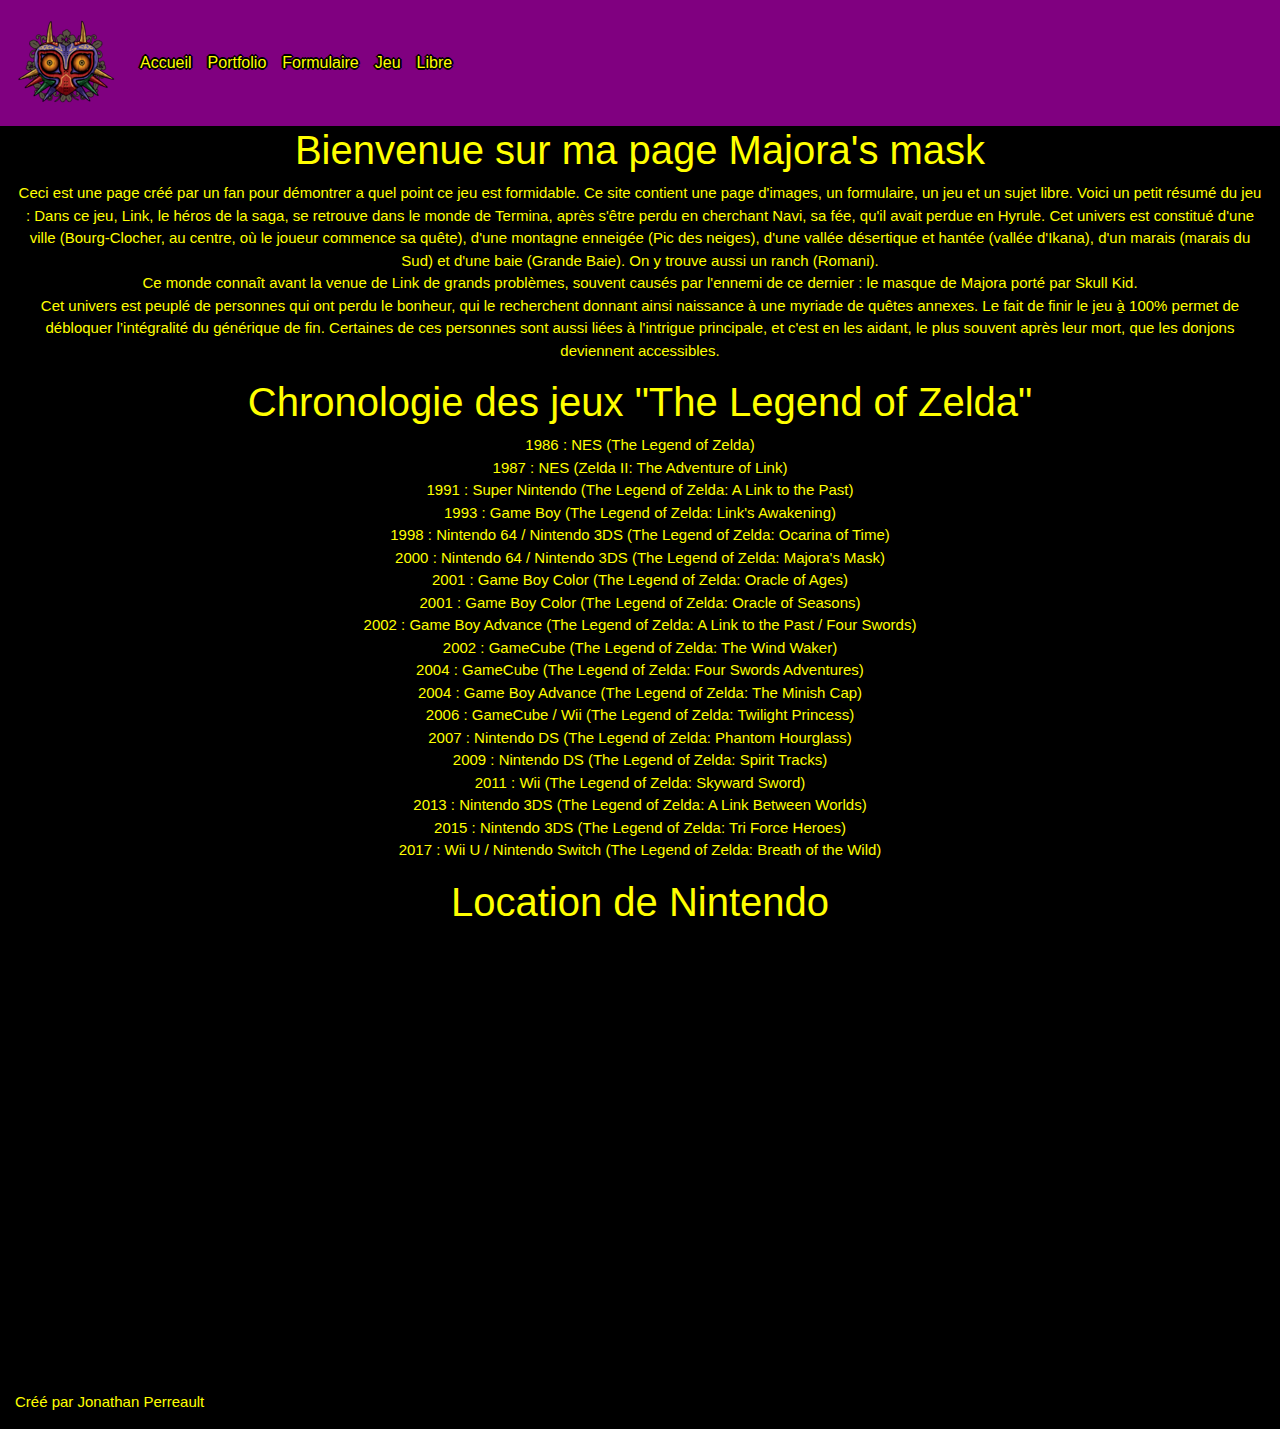
<file: index.html>
<!DOCTYPE html>
<!-- accueil.html -->
<!-- Jonathan Perreault -->
<!-- [Date] -->
<html lang="fr-ca">
<head>
    <meta charset="UTF-8">
    <title>Title</title>
    <link rel="stylesheet" href="css/bootstrap.css">
    <link rel="stylesheet" href="css/style.css">
</head>
<body>

    <header>
        <nav class="navbar navbar-expand-lg bg shadow ">
            <a class="navbar-brand" href="#"><img class="ima" src="medias/logo.png" alt="logo"></a>

            <button class="navbar-toggler" type="button" data-toggle="collapse" data-target="#navbarNavAltMarkup"
                    aria-controls="navbarNavAltMarkup" aria-expanded="false" aria-label="Toggle navigation">
                <span class="navbar-toggler-icon"></span>
            </button>

            <div class="collapse navbar-collapse" id="navbarNavAltMarkup">
                <div class="navbar-nav">
                    <a class="nav-item nav-link active" href="accueil.html">Accueil <span class="sr-only">(current)</span></a>
                    <a class="nav-item nav-link" href="portfolio.html">Portfolio</a>
                    <a class="nav-item nav-link" href="formulaire.html">Formulaire</a>
                    <a class="nav-item nav-link" href="jeu.html">Jeu</a>
                    <a class="nav-item nav-link" href="libre.html">Libre</a>
                </div>
            </div>
        </nav>
    </header>
    <div class="container-fluid wallpaper">
        <intro id="intro">
            <div class="row">
                <div class="col-xl-12 col-12">
                    <div class=" shadow text-center">
                        <h1>Bienvenue sur ma page Majora's mask</h1>
                        <p class="psize">
                            Ceci est une page créé par un fan pour démontrer a quel point ce jeu est formidable.
                            Ce site contient une page d'images, un formulaire, un jeu et un sujet libre. Voici un petit résumé du jeu :
                            Dans ce jeu, Link, le héros de la saga, se retrouve dans le monde de Termina, après s'être perdu en cherchant Navi,
                            sa fée, qu'il avait perdue en Hyrule. Cet univers est constitué d'une ville (Bourg-Clocher, au centre, où le joueur commence sa quête),
                            d'une montagne enneigée (Pic des neiges), d'une vallée désertique et hantée (vallée d'Ikana), d'un marais (marais du Sud) et d'une baie
                            (Grande Baie). On y trouve aussi un ranch (Romani).
                            <br>
                            Ce monde connaît avant la venue de Link de grands problèmes, souvent causés par l'ennemi de ce dernier :
                            le masque de Majora porté par Skull Kid.
                            <br>
                            Cet univers est peuplé de personnes qui ont perdu le bonheur, qui le recherchent donnant ainsi
                            naissance à une myriade de quêtes annexes. Le fait de finir le jeu à̱ 100% permet de débloquer l’intégralité du
                            générique de fin. Certaines de ces personnes sont aussi liées à l'intrigue principale, et c'est en les aidant, le plus
                            souvent après leur mort, que les donjons deviennent accessibles.
                        </p>
                </div>
            </div>
        </div>
        </intro>
        <chronologie id="chrono">
            <div class="row">
                <div class="col-xl-12 col-12 text-center">
                    <h1>Chronologie des jeux "The Legend of Zelda"</h1>
                    <p class="psize">
                        1986 : NES (The Legend of Zelda)
                        <br>
                        1987 : NES (Zelda II: The Adventure of Link)
                        <br>
                        1991 : Super Nintendo (The Legend of Zelda: A Link to the Past)
                        <br>
                        1993 : Game Boy (The Legend of Zelda: Link's Awakening)
                        <br>
                        1998 : Nintendo 64 / Nintendo 3DS (The Legend of Zelda: Ocarina of Time)
                        <br>
                        2000 : Nintendo 64 / Nintendo 3DS (The Legend of Zelda: Majora's Mask)
                        <br>
                        2001 : Game Boy Color (The Legend of Zelda: Oracle of Ages)
                        <br>
                        2001 : Game Boy Color (The Legend of Zelda: Oracle of Seasons)
                        <br>
                        2002 : Game Boy Advance (The Legend of Zelda: A Link to the Past / Four Swords)
                        <br>
                        2002 : GameCube (The Legend of Zelda: The Wind Waker)
                        <br>
                        2004 : GameCube (The Legend of Zelda: Four Swords Adventures)
                        <br>
                        2004 : Game Boy Advance (The Legend of Zelda: The Minish Cap)
                        <br>
                        2006 : GameCube / Wii (The Legend of Zelda: Twilight Princess)
                        <br>
                        2007 : Nintendo DS (The Legend of Zelda: Phantom Hourglass)
                        <br>
                        2009 : Nintendo DS (The Legend of Zelda: Spirit Tracks)
                        <br>
                        2011 : Wii (The Legend of Zelda: Skyward Sword)
                        <br>
                        2013 : Nintendo 3DS (The Legend of Zelda: A Link Between Worlds)
                        <br>
                        2015 : Nintendo 3DS (The Legend of Zelda: Tri Force Heroes)
                        <br>
                        2017 : Wii U / Nintendo Switch (The Legend of Zelda: Breath of the Wild)
                    </p>
                </div>
            </div>
        </chronologie>
        <location class="text-center" id="location">
            <h1>Location de Nintendo</h1>
            <iframe src="https://www.google.com/maps/embed?pb=!1m18!1m12!1m3!1d76646.51056307978!2d135.21209924724087!3d34.42933551219771!2m3!1f0!2f0!3f0!3m2!1i1024!2i768!4f13.1!3m3!1m2!1s0x6000b917f3b5e665%3A0x61e763cf5c6fb665!2sNintendo+Check+In!5e0!3m2!1sfr!2sca!4v1525354008843" width="600" height="450" frameborder="0" style="border:0" allowfullscreen></iframe>
        </location>

        <footer>
            <div class="row">
                <div class="col-xl-12 col-12">
                    <p class="psize">Créé par Jonathan Perreault</p>
                </div>
            </div>
        </footer>

    </div>
<script src="js/jquery-3.3.1.js"></script>
<script src="js/bootstrap.js"></script>
<script src="js/monscript.js"></script>
</body>
</html>
</file>
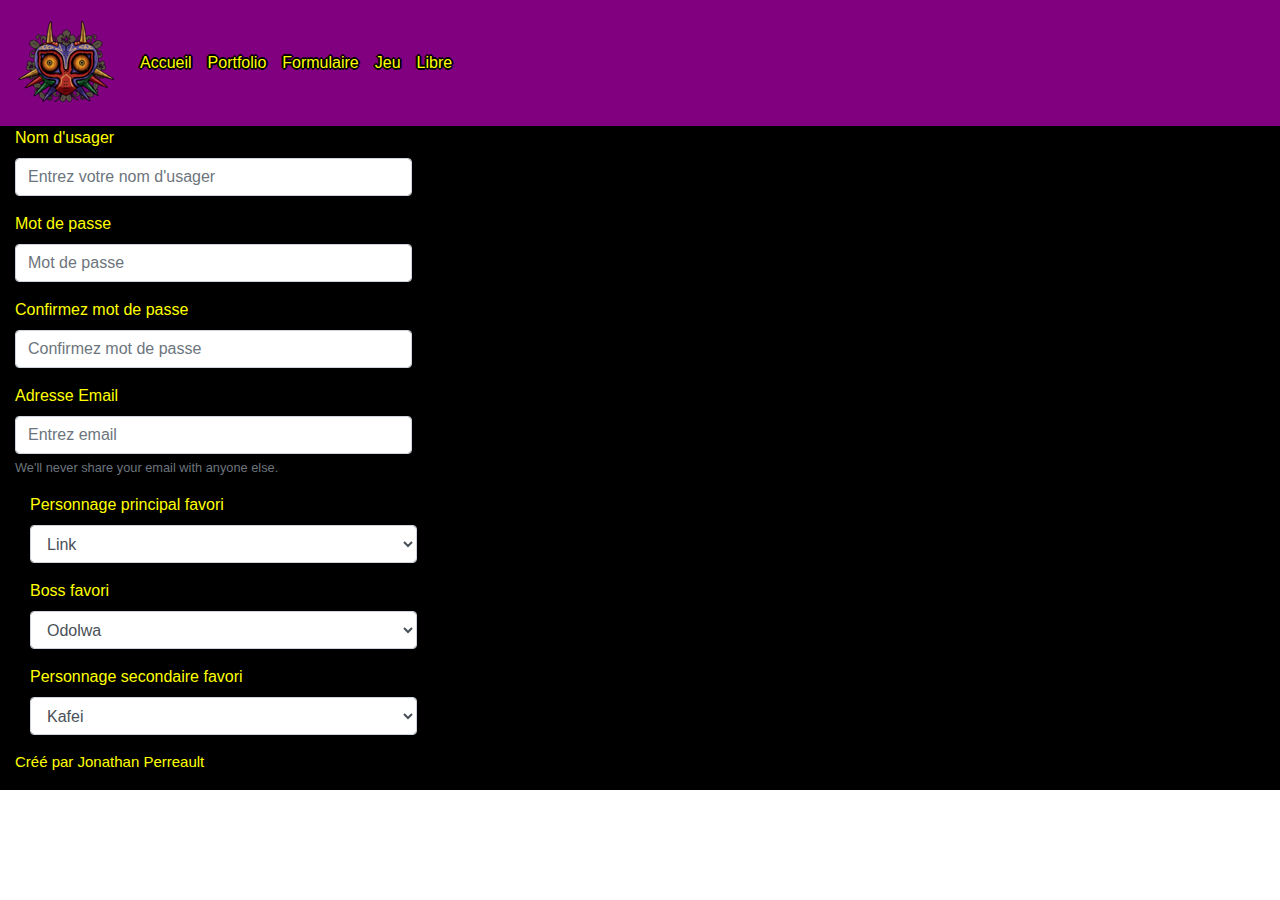
<file: formulaire.html>
<!DOCTYPE html>
<!-- index.html -->
<!-- Jonathan Perreault -->
<!-- [Date] -->
<html lang="fr-ca">
<head>
    <meta charset="UTF-8">
    <title>Title</title>
    <link rel="stylesheet" href="css/bootstrap.css">
    <link rel="stylesheet" href="css/style.css">
</head>
<body>
<header>
    <nav class="navbar navbar-expand-lg bg shadow ">
        <a class="navbar-brand" href="#"><img class="ima" src="medias/logo.png" alt="logo"></a>

        <button class="navbar-toggler" type="button" data-toggle="collapse" data-target="#navbarNavAltMarkup"
                aria-controls="navbarNavAltMarkup" aria-expanded="false" aria-label="Toggle navigation">
            <span class="navbar-toggler-icon"></span>
        </button>

        <div class="collapse navbar-collapse" id="navbarNavAltMarkup">
            <div class="navbar-nav">
                <a class="nav-item nav-link active" href="accueil.html">Accueil <span class="sr-only">(current)</span></a>
                <a class="nav-item nav-link" href="portfolio.html">Portfolio</a>
                <a class="nav-item nav-link" href="formulaire.html">Formulaire</a>
                <a class="nav-item nav-link" href="jeu.html">Jeu</a>
                <a class="nav-item nav-link" href="libre.html">Libre</a>
            </div>
        </div>
    </nav>
</header>
<div class="container-fluid wallpaper">
    <form>
        <div class="row">
            <div class="form-group col-xl-4">
                <label for="exampleUser">Nom d'usager</label>
                <input type="username" class="form-control" id="exampleUser" placeholder="Entrez votre nom d'usager">
            </div>
        </div>
        <div class="row">
            <div class="form-group col-xl-4">
                <label for="exampleInputPassword1">Mot de passe</label>
                <input type="password" class="form-control" id="exampleInputPassword1" placeholder="Mot de passe">
            </div>
        </div>
        <div class="row">
        <div class="form-group col-xl-4">
            <label for="exampleInputPassword1">Confirmez mot de passe</label>
            <input type="password" class="form-control" id="exampleInputPassword2" placeholder="Confirmez mot de passe">
        </div>
        </div>
            <div class="row">
        <div class="form-group col-xl-4">
            <label for="exampleInputEmail1">Adresse Email</label>
            <input type="email" class="form-control" id="exampleInputEmail1" aria-describedby="emailHelp" placeholder="Entrez email">
            <small id="emailHelp" class="form-text text-muted">We'll never share your email with anyone else.</small>
        </div>
            </div>
    </form>
    <div id="sw">
        <div class="form-group col-xl-4">
            <label>Personnage principal favori</label>
            <select class="form-control" id="selectSw">
                <option id="link">Link</option>
                <option id="talt">Talt</option>
                <option id="hms">"Happy mask salesman"</option>
                <option id="sk">Skull Kid</option>
            </select>
        </div>
    </div>
    <div id="mar">
        <div class="form-group col-xl-4">
            <label >Boss favori</label>
            <select class="form-control" id="selectMarv">
                <option id="odo">Odolwa</option>
                <option id="goht">Goht</option>
                <option id="gyo">Gyorg</option>
                <option id="twi">Twinmold</option>
            </select>
        </div>
    </div>
    <div id="dc">
        <div class="form-group col-xl-4">
            <label>Personnage secondaire favori</label>
            <select class="form-control" id="selectDC">
                <option id="kaf">Kafei</option>
                <option id="tael">Tael</option>
                <option id="geant">Quatres Géants</option>
                <option id="fee">Grande fée</option>
            </select>
        </div>
    </div>

    <footer>
        <div class="row">
            <div class="col-xl-12 col-12">
                <p class="psize">Créé par Jonathan Perreault</p>
            </div>
        </div>
    </footer>
</div>

<script src="js/jquery-3.3.1.js"></script>
<script src="js/bootstrap.js"></script>
<script src="js/monscript.js"></script>
</body>
</html>
</file>
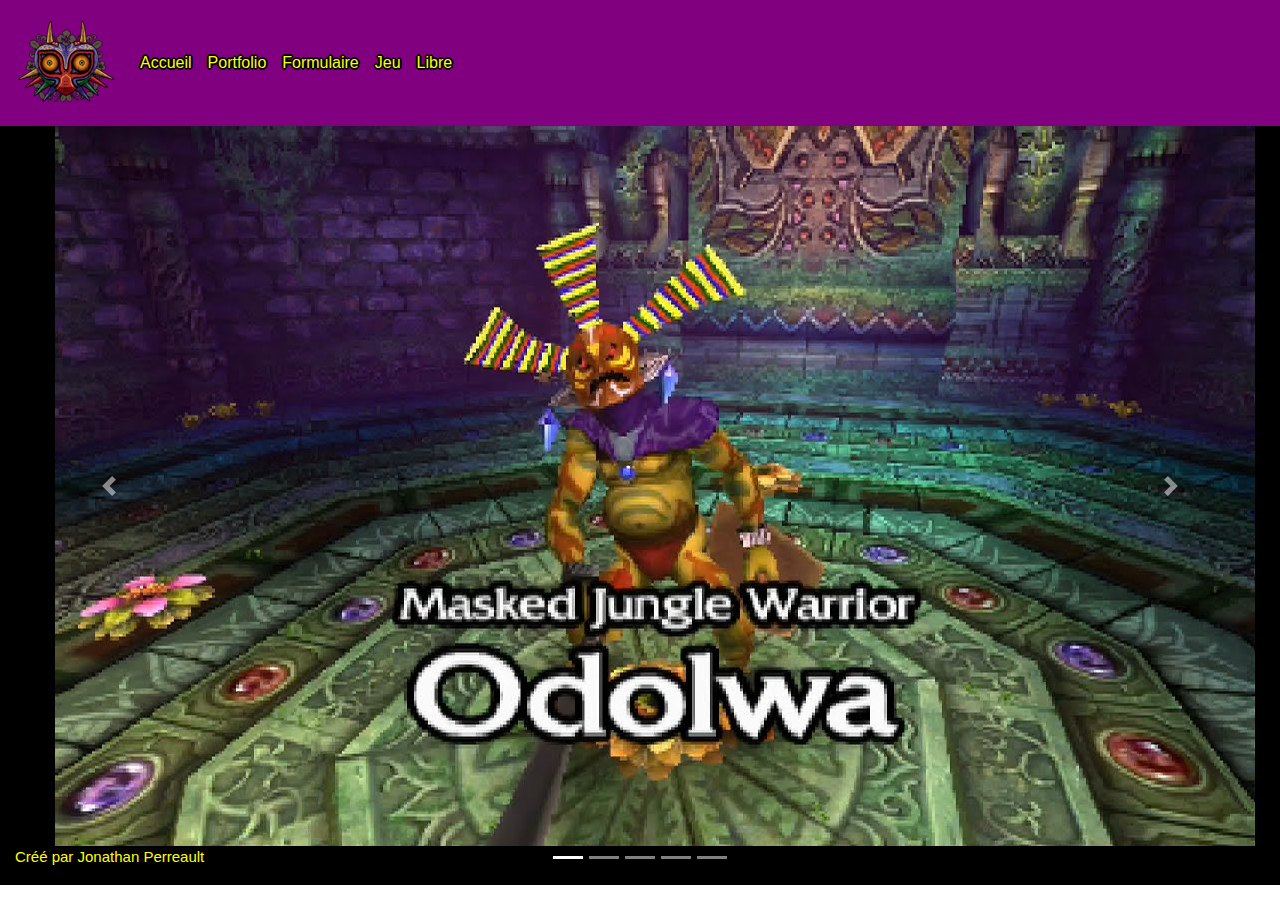
<file: libre.html>
<!DOCTYPE html>
<!-- index.html -->
<!-- Jonathan Perreault -->
<!-- [Date] -->
<html lang="fr-ca">
<head>
    <meta charset="UTF-8">
    <title>Title</title>
    <link rel="stylesheet" href="css/bootstrap.css">
    <link rel="stylesheet" href="css/style.css">
</head>
<body>
<header>
    <nav class="navbar navbar-expand-lg bg shadow ">
        <a class="navbar-brand" href="#"><img class="ima" src="medias/logo.png" alt="logo"></a>

        <button class="navbar-toggler" type="button" data-toggle="collapse" data-target="#navbarNavAltMarkup"
                aria-controls="navbarNavAltMarkup" aria-expanded="false" aria-label="Toggle navigation">
            <span class="navbar-toggler-icon"></span>
        </button>

        <div class="collapse navbar-collapse" id="navbarNavAltMarkup">
            <div class="navbar-nav">
                <a class="nav-item nav-link active" href="accueil.html">Accueil <span class="sr-only">(current)</span></a>
                <a class="nav-item nav-link" href="portfolio.html">Portfolio</a>
                <a class="nav-item nav-link" href="formulaire.html">Formulaire</a>
                <a class="nav-item nav-link" href="jeu.html">Jeu</a>
                <a class="nav-item nav-link" href="libre.html">Libre</a>
            </div>
        </div>
    </nav>
</header>
<div class="container-fluid wallpaper">

    <div id="myCarousel" class="carousel slide" data-ride="carousel">
        <!-- Sert pour afficher les bulles sous l’images -->
        <ul class="carousel-indicators">
            <li data-target="#myCarousel" data-slide-to="0" class="active"></li>
            <li data-target="#myCarousel" data-slide-to="1"></li>
            <li data-target="#myCarousel" data-slide-to="2"></li>
            <li data-target="#myCarousel" data-slide-to="3"></li>
            <li data-target="#myCarousel" data-slide-to="4"></li>
        </ul>
        <!-- Le contenant pour les slides -->
        <div class="carousel-inner">
            <div class="carousel-item active">
                <img src="medias/odolwa.jpg" height="720" width="1280"/>
            </div>

            <div class="carousel-item">
                <img src="medias/goht.jpg" height="720" width="1280"/>
            </div>

            <div class="carousel-item">
                <img src="medias/gyorg.jpg" height="720" width="1280"/>
            </div>
            <div class="carousel-item">
                <img src="medias/twinmold.jpg" height="720" width="1280"/>
            </div>
            <div class="carousel-item">
                <img src="medias/wraith.jpg" height="720" width="1280"/>
            </div>
            <div>
                <!-- Les flèches de droite et gauche -->
                <a class="carousel-control-prev" href="#myCarousel" data-slide="prev">
                    <span class="carousel-control-prev-icon"></span>
                </a>
                <a class="carousel-control-next" href="#myCarousel" data-slide="next">
                    <span class="carousel-control-next-icon"></span>
                </a>
            </div>
        </div>
    <footer>
        <div class="row">
            <div class="col-xl-12 col-12">
                <p class="psize">Créé par Jonathan Perreault</p>
            </div>
        </div>
    </footer>
</div>
<script src="js/jquery-3.3.1.js"></script>
<script src="js/bootstrap.js"></script>
<script src="js/monscript.js"></script>
</body>
</html>
</file>
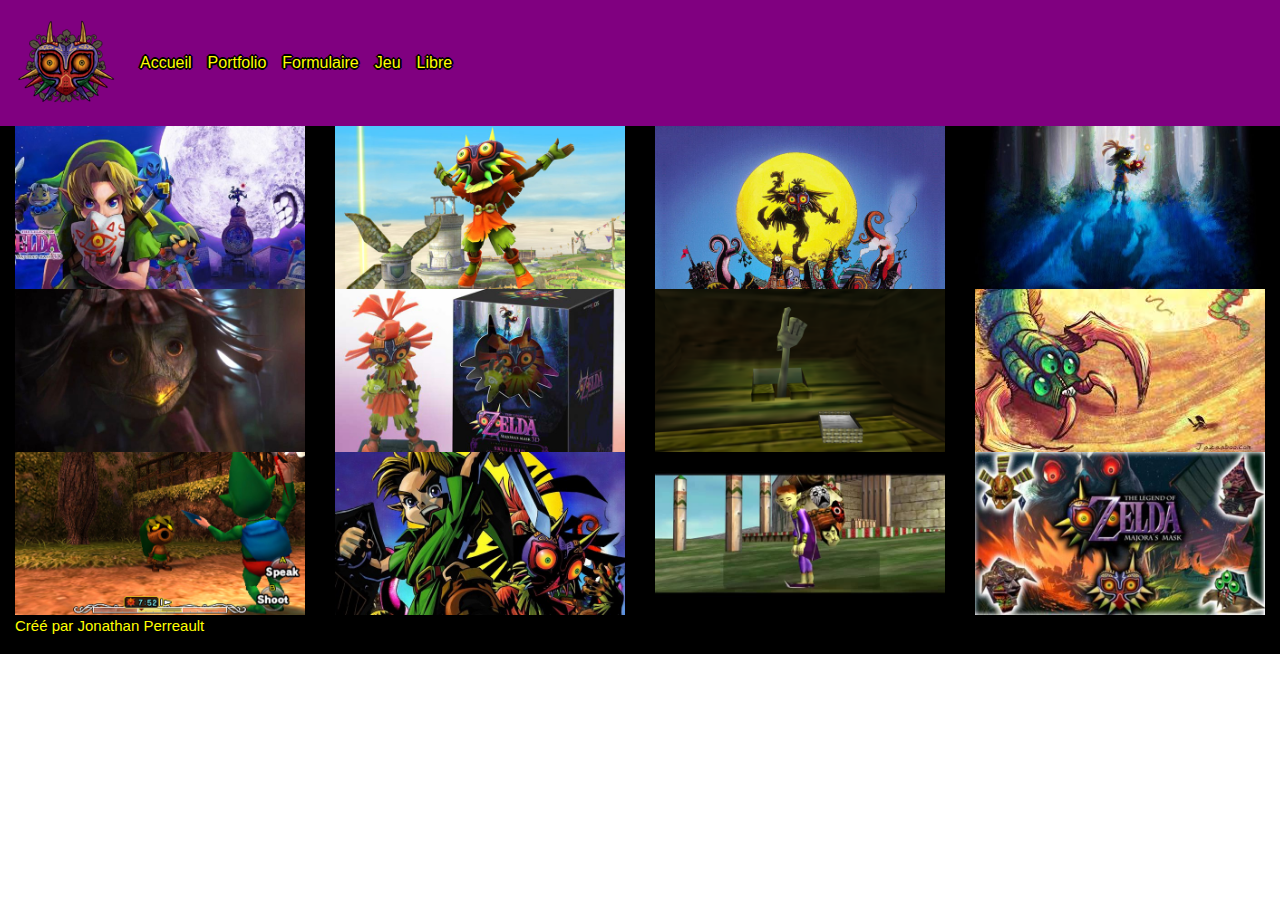
<file: portfolio.html>
<!DOCTYPE html>
<!-- index.html -->
<!-- Jonathan Perreault -->
<!-- [Date] -->
<html lang="fr-ca">
<head>
    <meta charset="UTF-8">
    <title>Title</title>
    <link rel="stylesheet" href="css/bootstrap.css">
    <link rel="stylesheet" href="css/style.css">
</head>
<body>
<header>
    <nav class="navbar navbar-expand-lg bg shadow ">
        <a class="navbar-brand" href="#"><img class="ima" src="medias/logo.png" alt="logo"></a>

        <button class="navbar-toggler" type="button" data-toggle="collapse" data-target="#navbarNavAltMarkup"
                aria-controls="navbarNavAltMarkup" aria-expanded="false" aria-label="Toggle navigation">
            <span class="navbar-toggler-icon"></span>
        </button>

        <div class="collapse navbar-collapse" id="navbarNavAltMarkup">
            <div class="navbar-nav">
                <a class="nav-item nav-link active" href="accueil.html">Accueil <span class="sr-only">(current)</span></a>
                <a class="nav-item nav-link" href="portfolio.html">Portfolio</a>
                <a class="nav-item nav-link" href="formulaire.html">Formulaire</a>
                <a class="nav-item nav-link" href="jeu.html">Jeu</a>
                <a class="nav-item nav-link" href="libre.html">Libre</a>
            </div>
        </div>
    </nav>
</header>
<div id="portfolio" class="container-fluid wallpaper">
    <div class="row">
        <div class="col-xl-3 col-md-6 col-12 grosimg">
            <img src="medias/img1.jpg" class="img-fluid"/>
        </div>
        <div class="col-xl-3 col-md-6 col-12 grosimg">
            <img src="medias/img2.jpg" class="img-fluid"/>
        </div>
        <div class="col-xl-3 col-md-6 col-12 grosimg">
            <img src="medias/img3.jpg" class="img-fluid"/>
        </div>
        <div class="col-xl-3 col-md-6 col-12 grosimg">
            <img src="medias/img4.jpg" class="img-fluid"/>
        </div>
    </div>
    <div class="row">
        <div class="col-xl-3 col-md-6 col-12 grosimg">
            <img src="medias/img5.jpg" class="img-fluid"/>
        </div>
        <div class="col-xl-3 col-md-6 col-12 grosimg">
            <img src="medias/img6.jpg" class="img-fluid"/>
        </div>
        <div class="col-xl-3 col-md-6 col-12 grosimg">
            <img src="medias/img7.png" class="img-fluid"/>
        </div>
        <div class="col-xl-3 col-md-6 col-12 grosimg">
            <img src="medias/img8.jpg" class="img-fluid"/>
        </div>
    </div>
    <div class="row">
        <div class="col-xl-3 col-md-6 col-12 grosimg">
            <img src="medias/img9.jpg" class="img-fluid"/>
        </div>
        <div class="col-xl-3 col-md-6 col-12 grosimg">
            <img src="medias/img10.jpg" class="img-fluid"/>
        </div>
        <div class="col-xl-3 col-md-6 col-12 grosimg">
            <img src="medias/img11.jpg" class="img-fluid"/>
        </div>
        <div class="col-xl-3 col-md-6 col-12 grosimg">
            <img src="medias/img12.jpg" class="img-fluid"/>
        </div>
    </div>
    <footer>
        <div class="row">
            <div class="col-xl-12 col-12">
                <p class="psize">Créé par Jonathan Perreault</p>
            </div>
        </div>
    </footer>
</div>
<script src="js/jquery-3.3.1.js"></script>
<script src="js/bootstrap.js"></script>
<script src="js/monscript.js"></script>
</body>
</html>
</file>
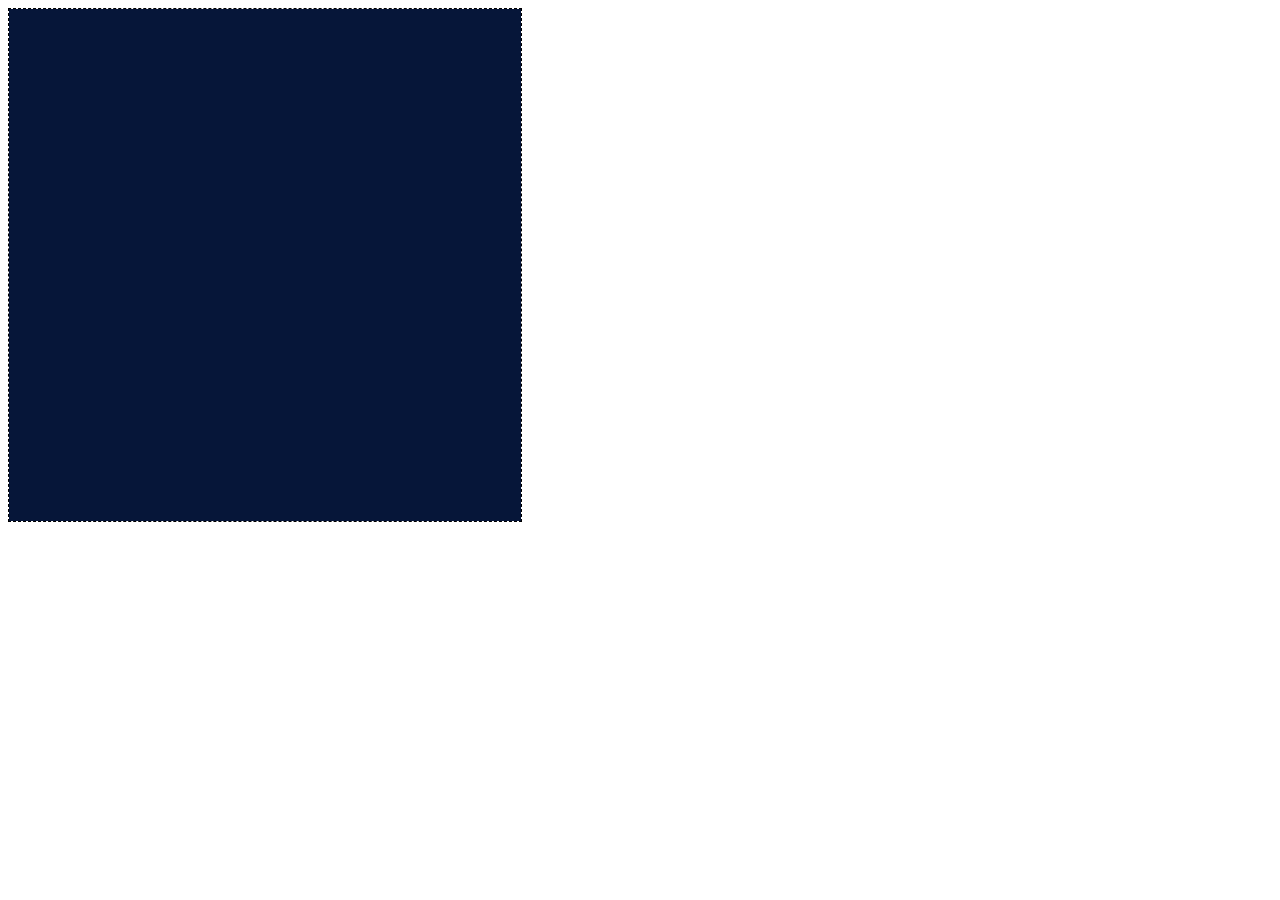
<file: pixi/examples/02_displayingTheCanvas.html>
<!doctype html>
<meta charset="utf-8">
<title>Displaying the canvas</title>
<body>
<script src="../pixi/pixi.min.js"></script>
<script>

//Create a Pixi Application
let app = new PIXI.Application({ 
    width: 256, 
    height: 256,                       
    antialiasing: true, 
    transparent: false, 
    resolution: 1
  }
);

//Add the canvas that Pixi automatically created for you to the HTML document
document.body.appendChild(app.view);

//If you want to make the canvas fill the entire window, you can apply this
//CSS styling:
/*
app.renderer.view.style.position = "absolute"
app.renderer.view.style.width = window.innerWidth + "px";
app.renderer.view.style.height = window.innerHeight + "px";
app.renderer.view.style.display = "block";
*/

//The `renderer.view` is just an ordinary `<canvas>` element.
//Here's how you can reference to add an optional dashed 
//border around the canvas 
app.renderer.view.style.border = "1px dashed black";

//To resize the canvas
app.renderer.resize(512, 512);

//To change the background color
app.renderer.backgroundColor = 0x061639;

</script>
</body>
</file>
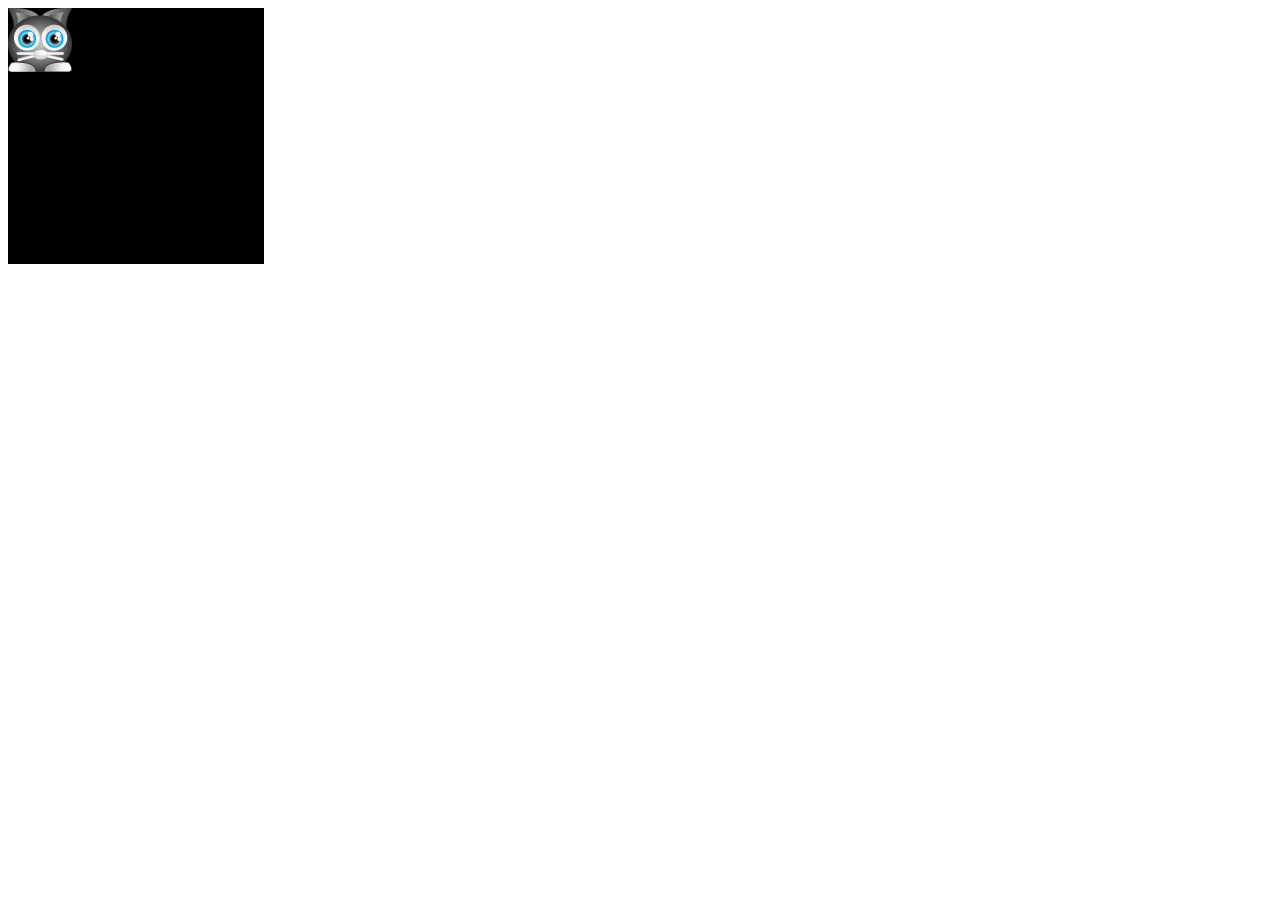
<file: pixi/examples/03_spriteFromImage.html>
<!doctype html>
<meta charset="utf-8">
<title>Make a sprite from an image</title>
<body>
<script src="../pixi/pixi.min.js"></script>

<script>

//Create a Pixi Application
let app = new PIXI.Application({ 
    width: 256, 
    height: 256,                       
    antialiasing: true, 
    transparent: false, 
    resolution: 1
  }
);

//Add the canvas that Pixi automatically created for you to the HTML document
document.body.appendChild(app.view);

//load an image and run the `setup` function when it's done
PIXI.loader
  .add("images/cat.png")
  .load(setup);

//This `setup` function will run when the image has loaded
function setup() {

  //Create the cat sprite
  let cat = new PIXI.Sprite(PIXI.loader.resources["images/cat.png"].texture);
  
  //You can also create the `cat` sprite from the texture, like this:
  //let cat = new PIXI.Sprite(PIXI.TextureCache["images/cat.png"]);

  //Add the cat to the stage
  app.stage.addChild(cat);

  //If you ever need to, here's how you can clean out WebGL's GPU
  //memory manually
  /*
  Object.keys(TextureCache).forEach(function(texture) {
    TextureCache[texture].destroy(true);
  });
  */
}
</script>
</body>
</file>
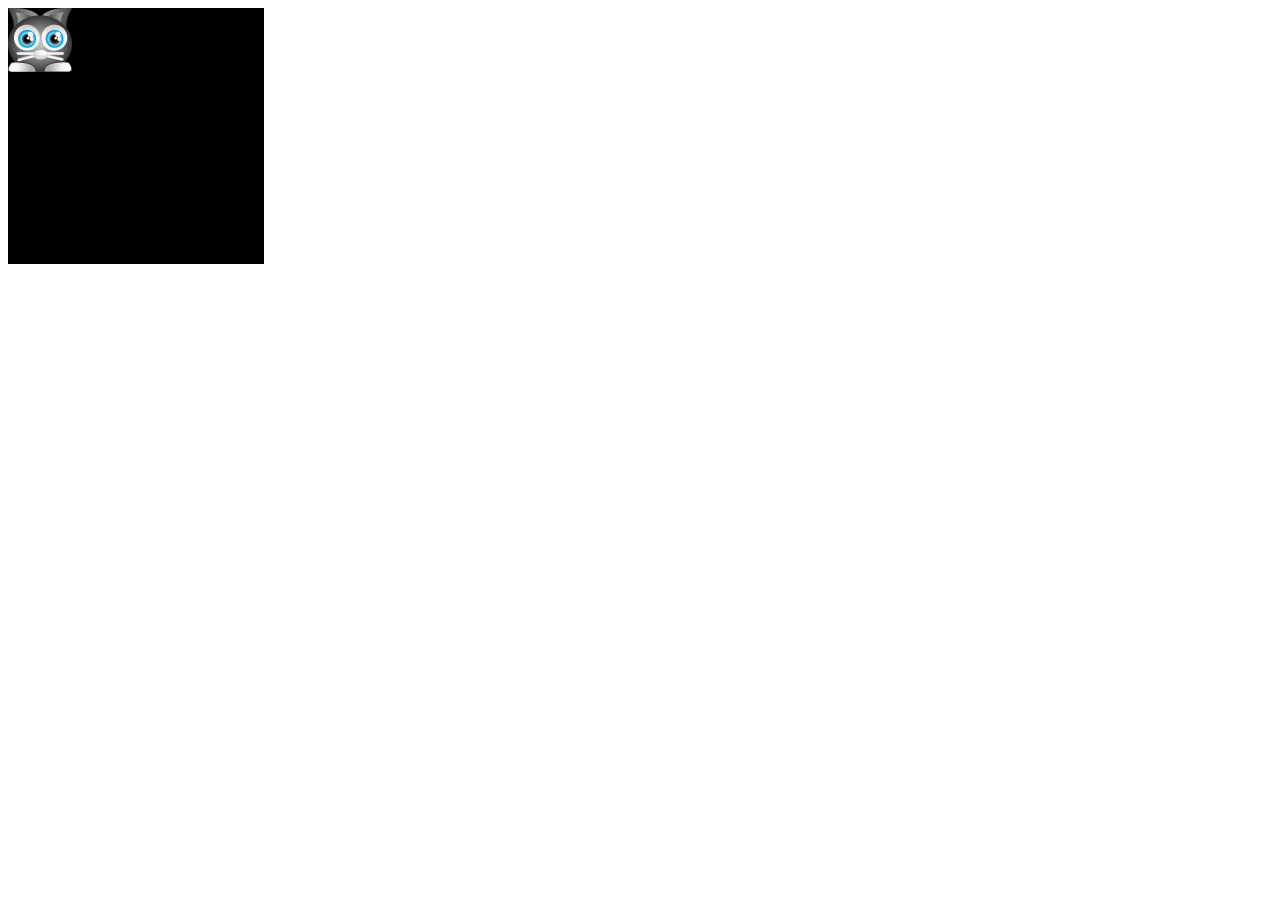
<file: pixi/examples/04_aliases.html>
<!doctype html>
<meta charset="utf-8">
<title>Using aliases</title>
<body>
<script src="../pixi/pixi.min.js"></script>
<script>

//Aliases
let Application = PIXI.Application,
    loader = PIXI.loader,
    resources = PIXI.loader.resources,
    Sprite = PIXI.Sprite;

//Create a Pixi Application
let app = new Application({ 
    width: 256, 
    height: 256,                       
    antialiasing: true, 
    transparent: false, 
    resolution: 1
  }
);

//Add the canvas that Pixi automatically created for you to the HTML document
document.body.appendChild(app.view);

//load an image and run the `setup` function when it's done
loader
  .add("images/cat.png")
  .load(setup);

//This `setup` function will run when the image has loaded
function setup() {

  //Create the cat sprite
  let cat = new Sprite(resources["images/cat.png"].texture);
  
  //Add the cat to the stage
  app.stage.addChild(cat);

  //If you ever need to, here's how you can clean out WebGL's GPU
  //memory manually
  /*
  Object.keys(TextureCache).forEach(function(texture) {
    TextureCache[texture].destroy(true);
  });
  */
}
</script>
</body>
</file>
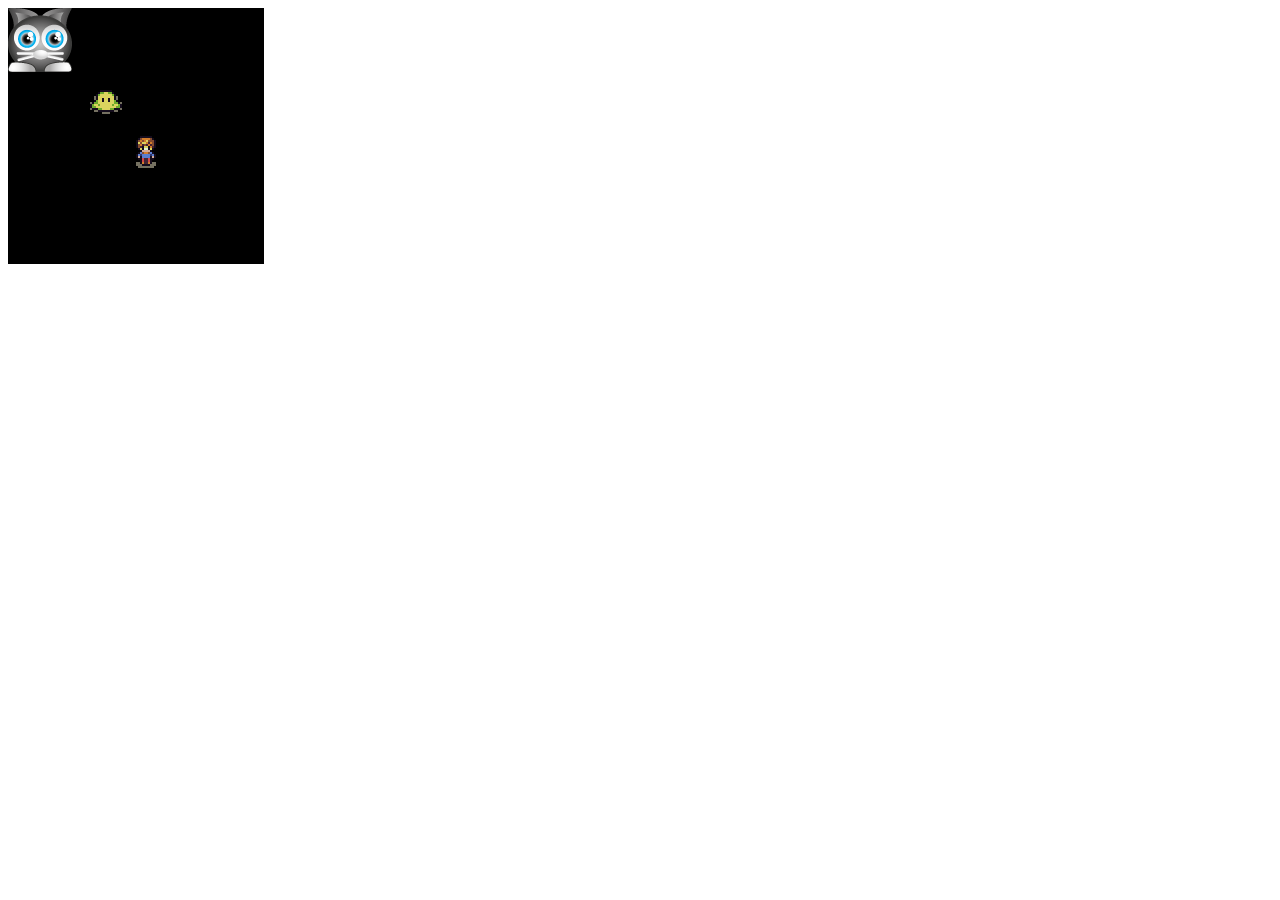
<file: pixi/examples/05_loadingProgress.html>
<!doctype html>
<meta charset="utf-8">
<title>Loading progress</title>
<body>
<script src="../pixi/pixi.min.js"></script>
<script>

//Aliases
let Application = PIXI.Application,
    Container = PIXI.Container,
    loader = PIXI.loader,
    resources = PIXI.loader.resources,
    TextureCache = PIXI.utils.TextureCache,
    Sprite = PIXI.Sprite;

//Create a Pixi Application
let app = new Application({ 
    width: 256, 
    height: 256,                       
    antialiasing: true, 
    transparent: false, 
    resolution: 1
  }
);

//Add the canvas that Pixi automatically created for you to the HTML document
document.body.appendChild(app.view);

//Use Pixi's built-in `loader` module to load an image
loader
  .add([
    "images/cat.png",
    "images/blob.png",
    "images/explorer.png"
  ])
  .on("progress", loadProgressHandler)
  .load(setup);

function loadProgressHandler(loader, resource) {

  //Display the file `url` currently being loaded
  console.log("loading: " + resource.url); 

  //If you gave your files names with the `add` method, you can access
  //them like this
  //console.log("loading: " + resource.name);

  //Display the precentage of files currently loaded
  console.log("progress: " + loader.progress + "%"); 
}

function setup() {
  console.log("setup"); 

  //Create the sprites
  let cat = new Sprite(resources["images/cat.png"].texture),
      blob = new Sprite(resources["images/blob.png"].texture),
      explorer = new Sprite(resources["images/explorer.png"].texture);

  //Add the sprites to the stage
  app.stage.addChild(cat);
  app.stage.addChild(blob);
  app.stage.addChild(explorer);

  //Position the sprites
  blob.position.set(82, 82);
  explorer.position.set(128, 128);
  
}
</script>
</body>
</file>
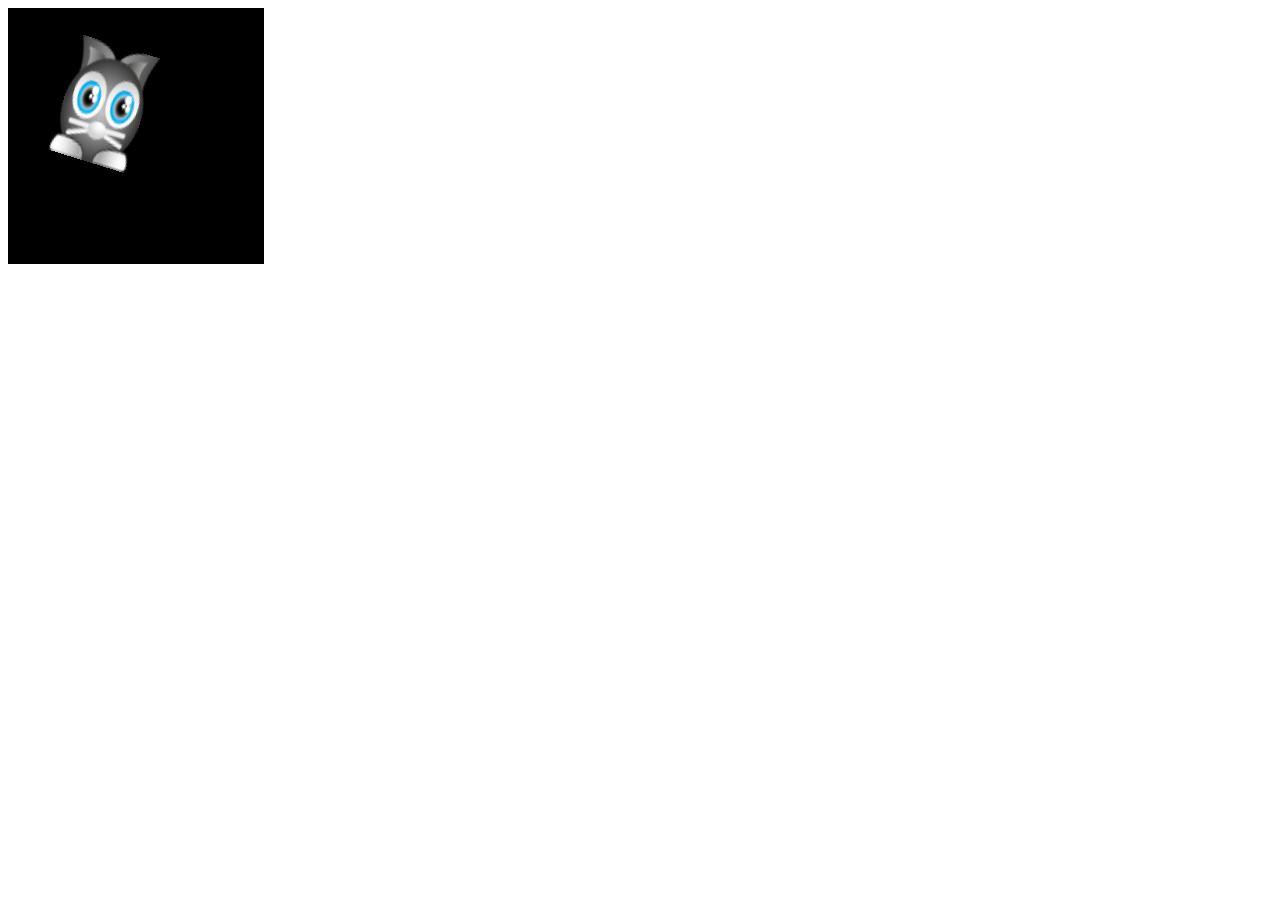
<file: pixi/examples/06_positionAndRotation.html>
<!doctype html>
<meta charset="utf-8">
<title>Make a sprite from and image</title>
<body>
<script src="../pixi/pixi.min.js"></script>
<script>

//Aliases
let Application = PIXI.Application,
    Container = PIXI.Container,
    loader = PIXI.loader,
    resources = PIXI.loader.resources,
    TextureCache = PIXI.utils.TextureCache,
    Sprite = PIXI.Sprite;

//Create a Pixi Application
let app = new Application({ 
    width: 256, 
    height: 256,                       
    antialiasing: true, 
    transparent: false, 
    resolution: 1
  }
);

//Add the canvas that Pixi automatically created for you to the HTML document
document.body.appendChild(app.view);

//load an image and run the `setup` function when it's done
loader
  .add("images/cat.png")
  .load(setup);

function setup() {

  //Create the `cat` sprite from the texture
  let cat = new Sprite(resources["images/cat.png"].texture);

  //Position the sprite and change its width and height
  cat.x = 96;
  cat.y = 96;

  //Optionally change the width and height
  cat.width = 80;
  cat.height = 120;

  //Optionally center the sprite's anchor point
  cat.anchor.x = 0.5;
  cat.anchor.y = 0.5;
 
  //Rotate the sprite
  cat.rotation = 0.3;

  //You can use this alternative syntax to set the
  //sprites anchor point, scale and rotation
  /*
  cat.anchor.set(0.5, 0.5);
  cat.position.set(120, 120);
  cat.scale.set(1.5, 3);
  */

  //Add the cat to the stage
  app.stage.addChild(cat);
}
</script>
</body>
</file>
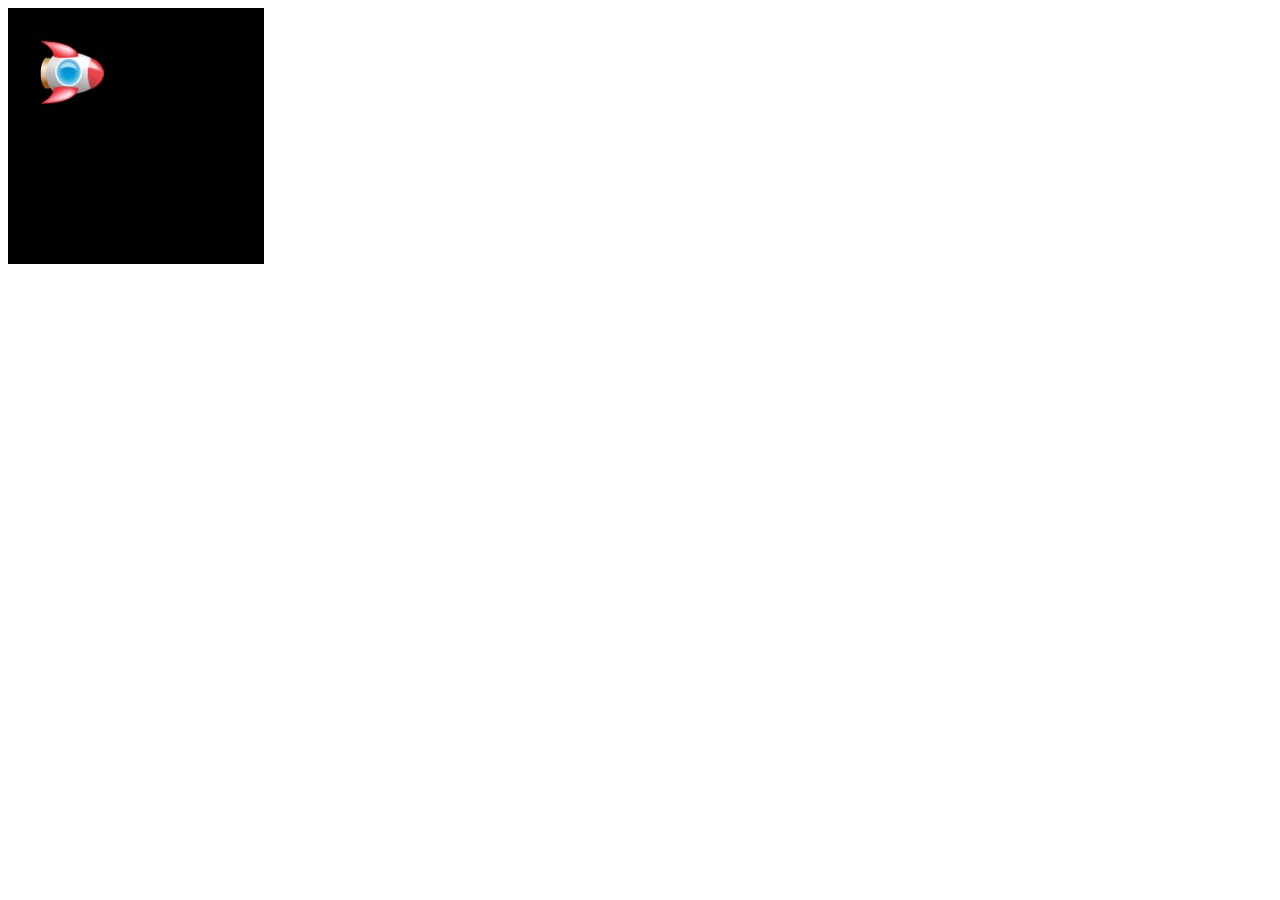
<file: pixi/examples/07_spriteFromTileset.html>
<!doctype html>
<meta charset="utf-8">
<title>Make a sprite from a tileset sub-image</title>
<body>
<script src="../pixi/pixi.min.js"></script>
<script>

//Aliases
let Application = PIXI.Application,
    Container = PIXI.Container,
    loader = PIXI.loader,
    resources = PIXI.loader.resources,
    TextureCache = PIXI.utils.TextureCache,
    Sprite = PIXI.Sprite,
    Rectangle = PIXI.Rectangle;

//Create a Pixi Application
let app = new Application({ 
    width: 256, 
    height: 256,                       
    antialiasing: true, 
    transparent: false, 
    resolution: 1
  }
);

//Add the canvas that Pixi automatically created for you to the HTML document
document.body.appendChild(app.view);

//load an image and run the `setup` function when it's done
loader
  .add("images/tileset.png")
  .load(setup);

function setup() {

  //Create the `tileset` sprite from the texture
  let texture = TextureCache["images/tileset.png"];

  //Create a rectangle object that defines the position and
  //size of the sub-image you want to extract from the texture
  let rectangle = new Rectangle(192, 128, 64, 64);

  //Tell the texture to use that rectangular section
  texture.frame = rectangle;

  //Create the sprite from the texture
  let rocket = new Sprite(texture);

  //Position the rocket sprite on the canvas
  rocket.x = 32;
  rocket.y = 32;

  //Optionally use `pivot` to move the sprite's x and y position
  /*
  rocket.pivot.set(32, 32);
  rocket.rotation = 0.3;
  console.log(rocket.position)
  */

  //Add the rocket to the stage
  app.stage.addChild(rocket);
}
</script>
</body>
</file>
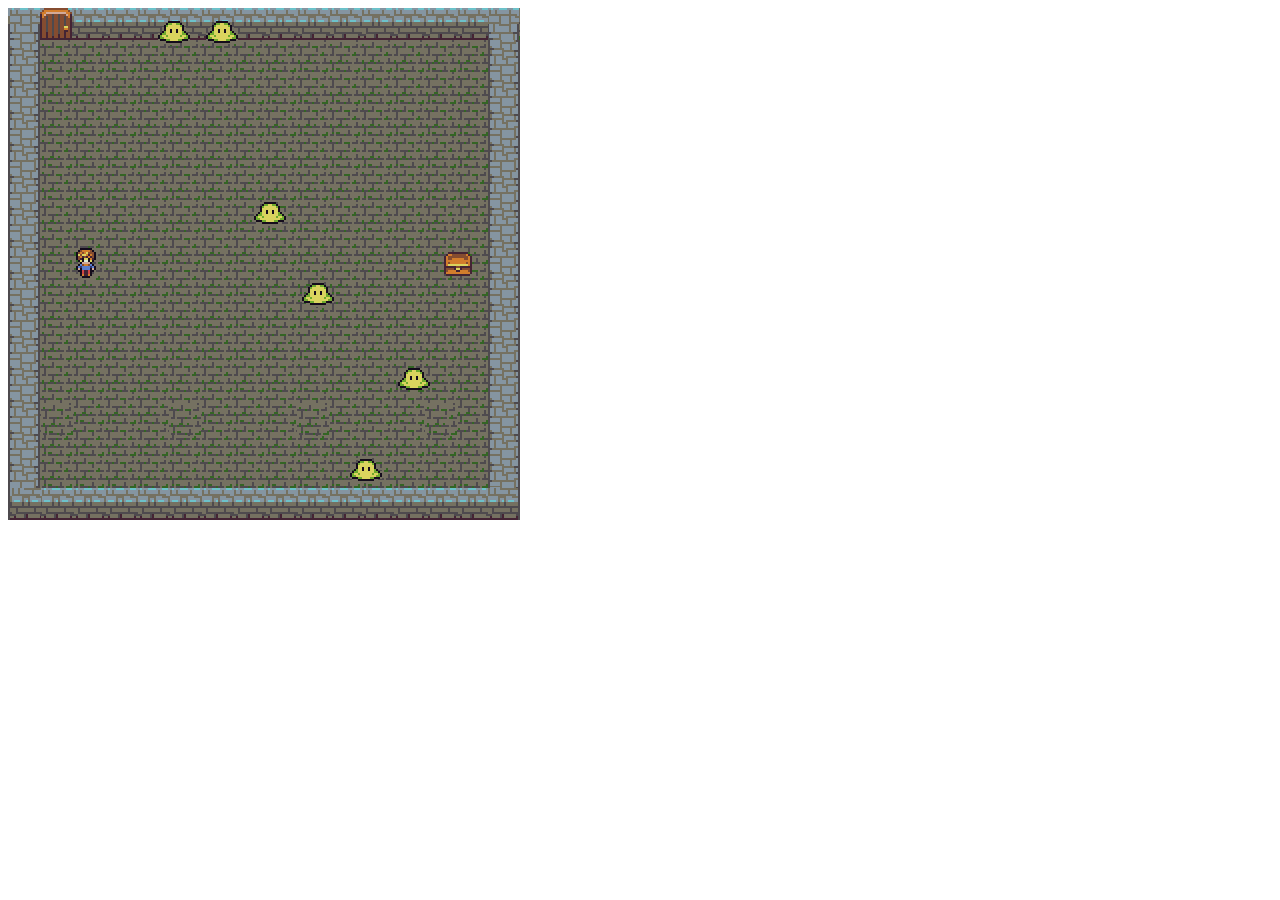
<file: pixi/examples/08_spriteFromTextureAtlas.html>
<!doctype html>
<meta charset="utf-8">
<title>Make a sprite from a texture atlas</title>
<body>
<script src="../pixi/pixi.min.js"></script>
<script>

//Aliases
let Application = PIXI.Application,
    Container = PIXI.Container,
    loader = PIXI.loader,
    resources = PIXI.loader.resources,
    TextureCache = PIXI.utils.TextureCache,
    Sprite = PIXI.Sprite,
    Rectangle = PIXI.Rectangle;

//Create a Pixi Application
let app = new Application({ 
    width: 512, 
    height: 512,                       
    antialiasing: true, 
    transparent: false, 
    resolution: 1
  }
);

//Add the canvas that Pixi automatically created for you to the HTML document
document.body.appendChild(app.view);

//load a JSON file and run the `setup` function when it's done
loader
  .add("images/treasureHunter.json")
  .load(setup);

//Define variables that might be used in more 
//than one function
let dungeon, explorer, treasure, door, id;

function setup() {

  //There are 3 ways to make sprites from textures atlas frames

  //1. Access the `TextureCache` directly
  let dungeonTexture = TextureCache["dungeon.png"];
  dungeon = new Sprite(dungeonTexture);
  app.stage.addChild(dungeon);

  //2. Access the texture using throuhg the loader's `resources`:
  explorer = new Sprite(
    resources["images/treasureHunter.json"].textures["explorer.png"]
  );
  explorer.x = 68;

  //Center the explorer vertically
  explorer.y = app.stage.height / 2 - explorer.height / 2;
  app.stage.addChild(explorer);

  //3. Create an optional alias called `id` for all the texture atlas 
  //frame id textures.
  id = PIXI.loader.resources["images/treasureHunter.json"].textures; 
  
  //Make the treasure box using the alias
  treasure = new Sprite(id["treasure.png"]);
  app.stage.addChild(treasure);

  //Position the treasure next to the right edge of the canvas
  treasure.x = app.stage.width - treasure.width - 48;
  treasure.y = app.stage.height / 2 - treasure.height / 2;
  app.stage.addChild(treasure);

  //Make the exit door
  door = new Sprite(id["door.png"]); 
  door.position.set(32, 0);
  app.stage.addChild(door);

  //Make the blobs
  let numberOfBlobs = 6,
      spacing = 48,
      xOffset = 150;

  //Make as many blobs as there are `numberOfBlobs`
  for (let i = 0; i < numberOfBlobs; i++) {

    //Make a blob
    let blob = new Sprite(id["blob.png"]);

    //Space each blob horizontally according to the `spacing` value.
    //`xOffset` determines the point from the left of the screen
    //at which the first blob should be added.
    let x = spacing * i + xOffset;

    //Give the blob a random y position
    //(`randomInt` is a custom function - see below)
    let y = randomInt(0, app.stage.height - blob.height);

    //Set the blob's position
    blob.x = x;
    blob.y = y;

    //Add the blob sprite to the stage
    app.stage.addChild(blob);
  }
}

//The `randomInt` helper function
function randomInt(min, max) {
  return Math.floor(Math.random() * (max - min + 1)) + min;
}

</script>
</body>
</file>
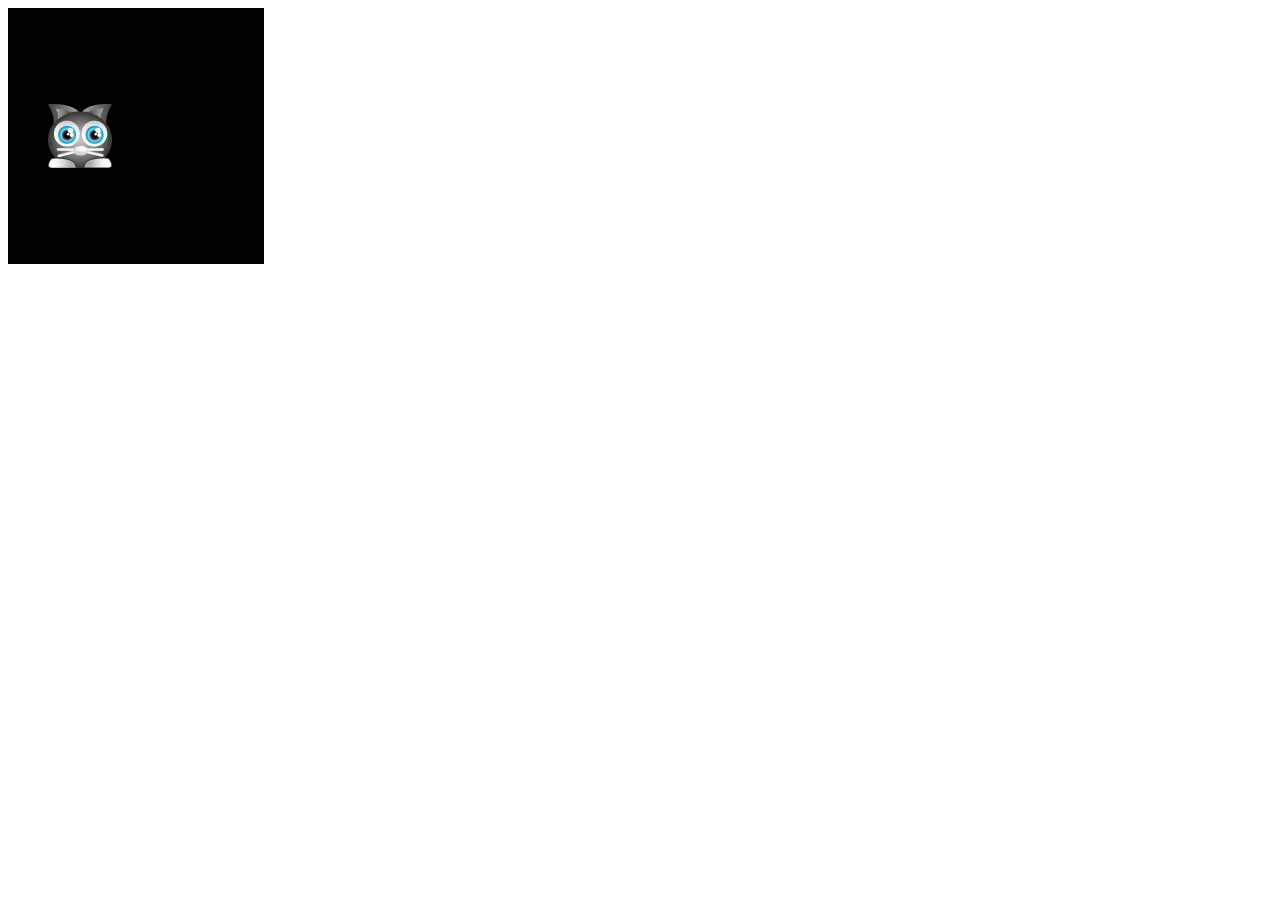
<file: pixi/examples/09_movingSprites.html>
<!doctype html>
<meta charset="utf-8">
<title>Moving sprites</title>
<body>
<script src="../pixi/pixi.min.js"></script>
<script>

//Aliases
let Application = PIXI.Application,
    Container = PIXI.Container,
    loader = PIXI.loader,
    resources = PIXI.loader.resources,
    TextureCache = PIXI.utils.TextureCache,
    Sprite = PIXI.Sprite;

//Create a Pixi Application
let app = new Application({ 
    width: 256, 
    height: 256,                       
    antialiasing: true, 
    transparent: false, 
    resolution: 1
  }
);

//Add the canvas that Pixi automatically created for you to the HTML document
document.body.appendChild(app.view);

loader
  .add("images/cat.png")
  .load(setup);

//Define any variables that are used in more than one function
let cat;

function setup() {

  //Create the `cat` sprite 
  cat = new Sprite(resources["images/cat.png"].texture);
  cat.y = 96; 
  app.stage.addChild(cat);
 
  //Start the game loop by adding the `gameLoop` function to
  //Pixi's `ticker` and providing it with a `delta` argument.
  //Any functions added to the `ticker` will be called 60 times per second.
  //This means that the `gameLoop` function (defined in the code ahead) will be updated
  //60 times per second. 
  app.ticker.add(delta => gameLoop(delta));
}

function gameLoop(delta){

  //Move the cat 1 pixel 
  cat.x += 1;

  //The `delta` value represents the amount of fractional lag between frames.
  //You can optionally add it to the cat's position, to make the cat's animation
  //independent of the frame rate. Whether or not you choose to add it is largely an 
  //aestheic choice, and the difference in the effect will only really be noticable
  //if your animation is struggling to keep up with a consistent 60 frames per second
  //display rate.
  //cat.x += 1 + delta;
}
</script>
</body>
</file>
<file: css/style.css>
row{
    width: 100%;
    margin-left: 0;
    margin-right: 0;
    padding-left: 0;
    padding-right: 0;
}
/* Container holding the image and the text */
.container {
    position: relative;
    text-align: center;
    color: white;
}

/* Centered text */
.centered {
    position: absolute;
    top: 40%;
    left: 50%;
    transform: translate(-50%, -50%);
    color: yellow;
    font-weight: bolder;
    font-size: 30px;
}

.shadow {
    text-shadow: 2px 0 0 black, -2px 0 0 black, 0 2px 0 black, 0 -2px 0 black, 1px 1px black, -1px -1px 0 black, 1px -1px 0 black, -1px 1px 0 black;
}
.bg {
    background-color: purple;
}
a {
    color: yellow;
    text-decoration: none;
    background-color: transparent;
    -webkit-text-decoration-skip: objects;
}
.wallpaper{
    background: black;
}
.b{
    height: 800px;
}
.psize {
    font-size: 15px;
    color: yellow;
}
h1{
    color: yellow;
}
h2{
    color: yellow;
}

.grosimg
{

}
label{
    color: yellow;
}

/* Cellulaires */
@media only screen and (max-device-width: 480px){
    .ima{
        height: 50%;
        width: 50%;
    }
    .psize{
        font-size: 8px;
    }
    h1{
        font-size: 15px;
    }
    .h2{
        font-size: 20px;
    }
    .ico{
        font-size: 25px;
    }
    .margin{
        margin-top: 70px;
    }
}

/* TABLETTES */
@media screen and (min-width: 481px) and (max-width: 1199px) {
    .ima{
        height: 70%;
        width: 70%;
    }
    .psize{
        font-size:10px ;
    }
    h1{
        font-size: 20px;
    }
    .h2{
        font-size: 25px;
    }
    .ico{
        font-size: 30px;
    }
}
</file>
